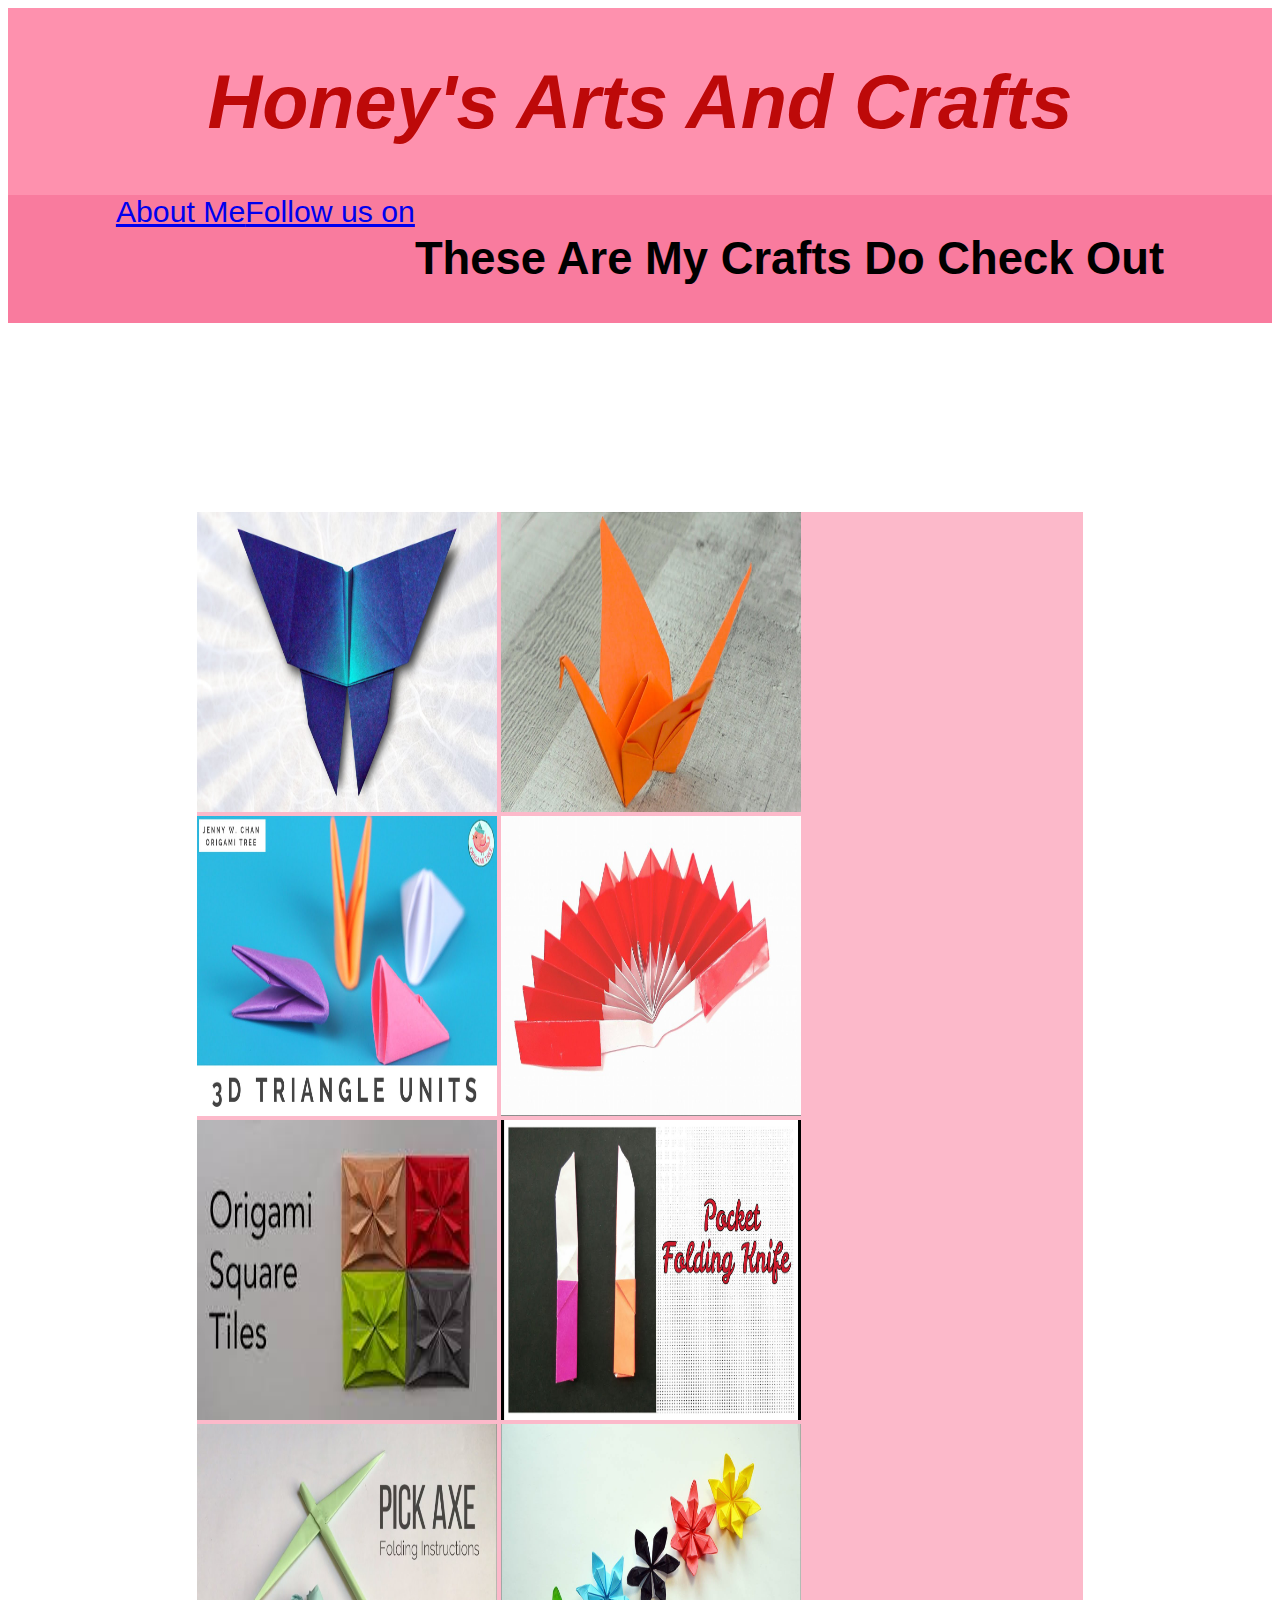
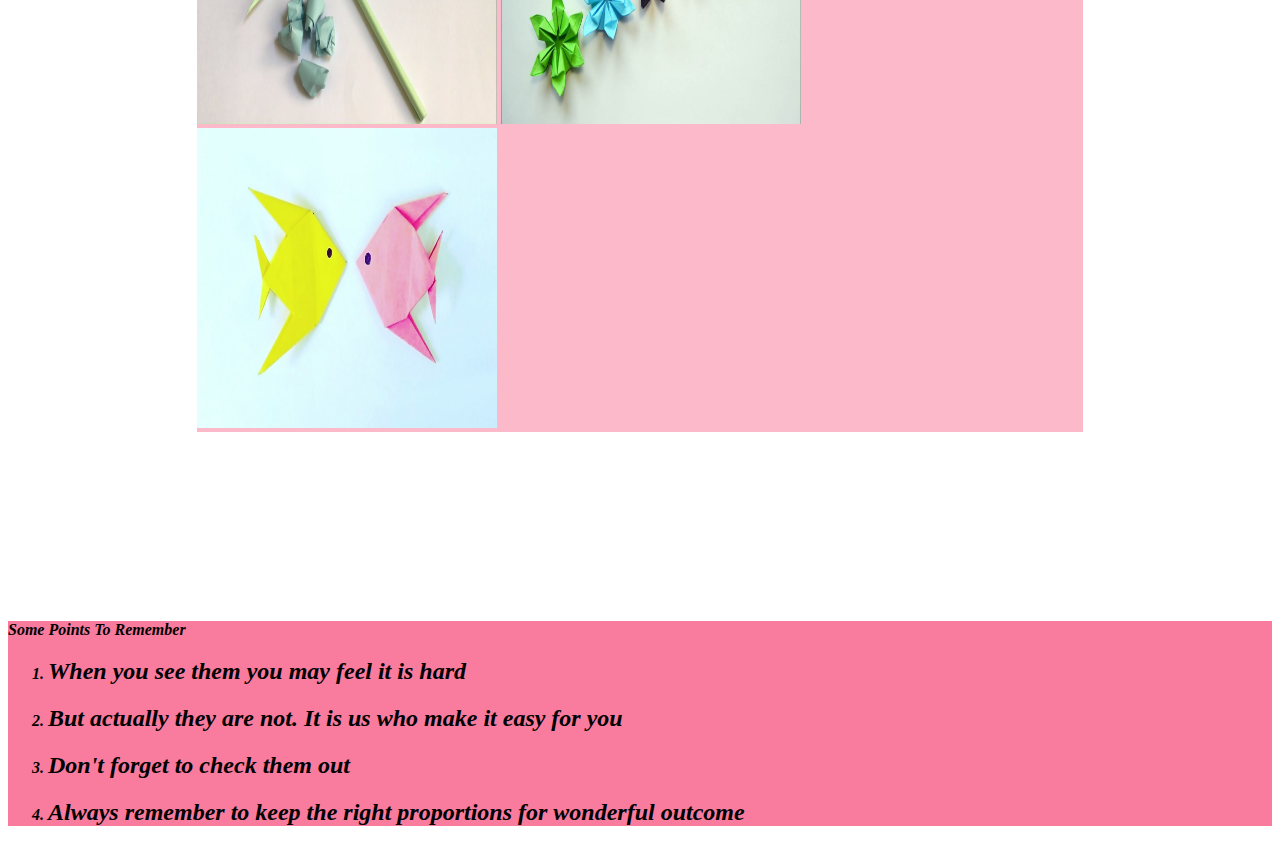
<file: index.html>
<!DOCTYPE html>
<html>
<head>
<title>This Honey's Portfolio</title> 
<link rel = "stylesheet"
type = "text/css"
href = "style.css">
</link>
</head>
<body>
    <div class = "header">
<h1>Honey's Arts And Crafts</h1>
</div>
<div class = "header1">
<a href="aboutMe.html">About Me</a>
<a href="followus.html">Follow us on</a>
<h2>These Are My Crafts Do Check Out </h2>
</div>   
<div class = "basic">
<A Href="https://www.youtube.com/watch?v=XWppAdgvEtI"><IMG Src="origami.jpg"width=300 height=300/></A>
<A Href="https://www.youtube.com/watch?v=H1pYMDY0qGk"><IMG Src="realorigami.jpg"width=300 height=300/></A>
<A Href="https://www.youtube.com/watch?v=W7NRDyt_Ods"><IMG Src="paperfold.jpg"width=300 height=300/></A>
<A Href="https://www.youtube.com/watch?v=cR-tFGVLOog"><IMG Src="paperfan.jpg"width=300 height=300/></A>
<A Href="https://www.youtube.com/watch?v=bSy9TuVRgdo"><IMG Src="papertile.jpg"width=300 height=300/></A>
<A Href="https://www.youtube.com/watch?v=Tzg45ORfleM"><IMG Src="paperknife.jpg"width=300 height=300/></A>
<A Href="https://www.youtube.com/watch?v=z8z28RDmcM8"><IMG Src="paperaxe.jpg"width=300 height=300/></A>
<A Href="https://www.youtube.com/watch?v=mkEt2K-MRmk"><IMG Src="paperflower.jpg"width=300 height=300/></A>
<A Href="https://www.youtube.com/watch?v=yGiC--e88mc"><IMG Src="fishpaper.jpg"width=300 height=300/></A>
</div>
<div class = "points">
<p><i>Some Points To Remember</i></p>
<ol>
 <li><h2>When you see them you may feel it is hard</h2></li>   
 <li><h2>But actually they are not. It is us who make it easy for you</h2></li>
 <li><h2>Don't forget to check them out</h2></li> 
 <li><h2>Always remember to keep the right proportions for wonderful outcome</h2></li>
</ol>
</div>

</body>

</html>
</file>
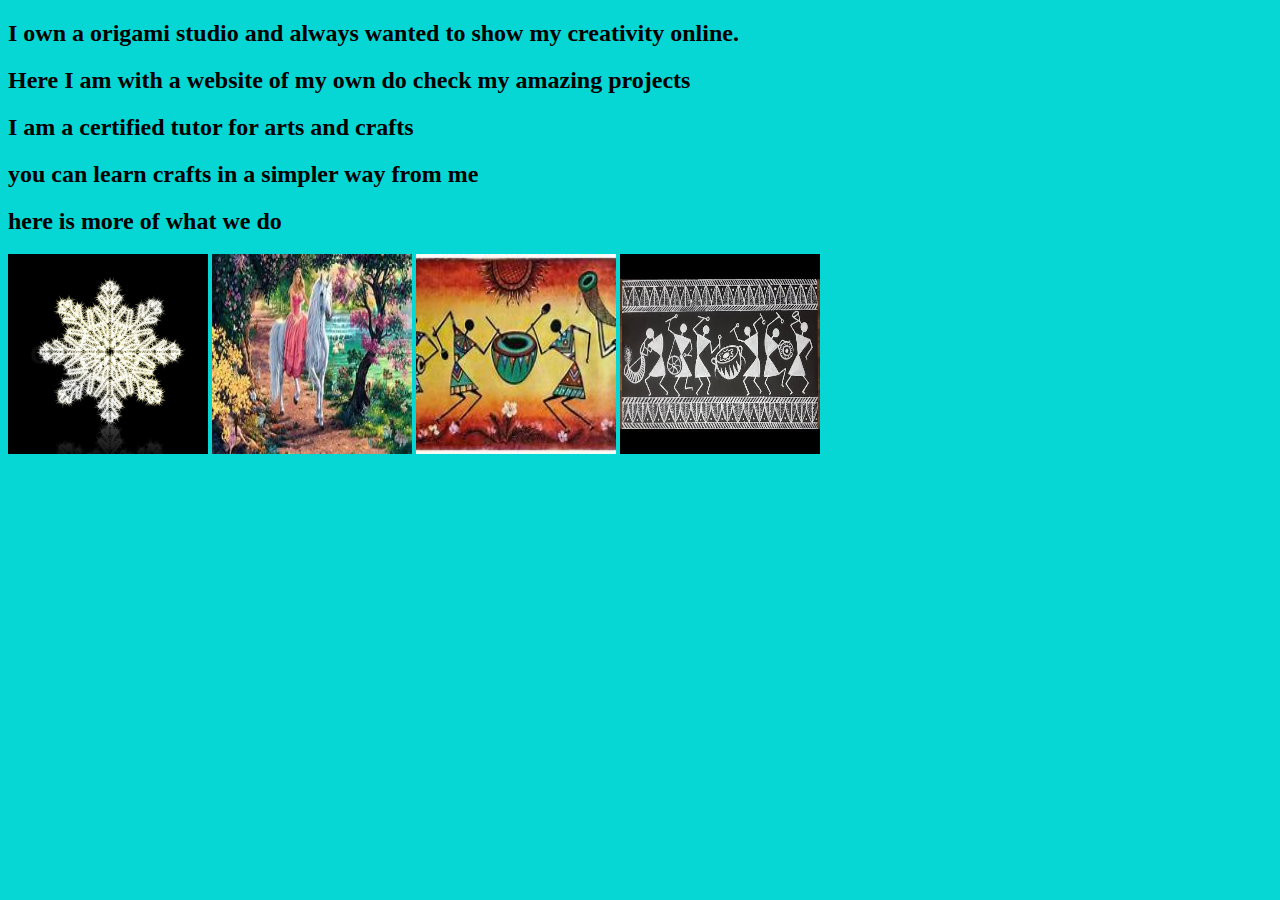
<file: aboutMe.html>
<!DOCTYPE html>
<html>
<head>
 <title>This Is About Me</title>
 <style>body{background-color: #07D7D4;}</style>   
</head>
<body>
<h2>I own a origami studio and always wanted to show my creativity online.</h2>
<h2>Here I am with a website of my own do check my amazing projects</h2>
<h2>I am a certified tutor for arts and crafts</h2>
<h2>you can learn crafts in a simpler way from me</h2>
<h2>here is more of what we do</h2>
<IMG src="snow.jpg"width= "200" height="200">
<IMG src="paint.jpg"width= "200" height="200">
 <IMG src="warli1.jpg"width= "200" height="200">
 <IMG src="warli2.jpg"width= "200" height="200">
   </html>
</file>
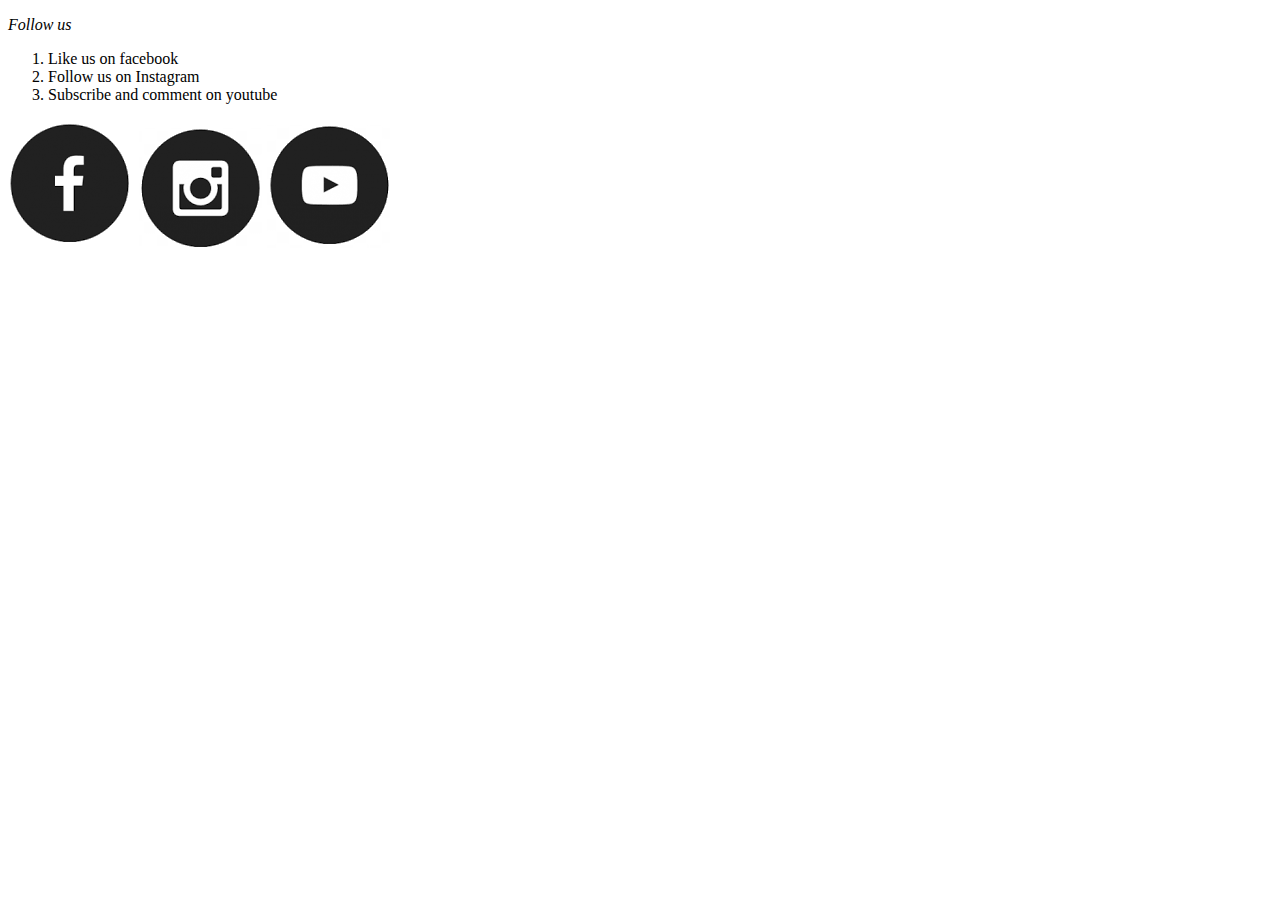
<file: followus.html>
<!DOCTYPE html>
<html>
<head>
<title>Follow us on</title>
</head>
<body>
    <p><i>Follow us</i></p>
    <ol>
     <li>Like us on facebook</li>   
     <li>Follow us on Instagram</li>
     <li>Subscribe and comment on youtube</li> 
     
    </ol>

    <A Href="#"><Img SRC="fb.png"/></A>
    <A Href="#"><Img SRC="insta.png"/></A>
    <A Href="#"><Img SRC="youtube.png"/></A>
</body>

</html>
</file>
<file: style.css>
h1{
color:rgb(189, 9, 9)
}

.basic{
background-color: #FCB9CA;
overflow-y: hidden;
margin: 5cm;
}

.header{
    background-color:#FE91AE;
    display:flex;
    justify-content: center;
    font-family: Verdana, Geneva, Tahoma, sans-serif;
    font-size: 1.0cm;
    font-style: italic;

}
.header1{
    background-color: #F97B9E;
    display:flex;
    justify-content: center;
    font-family: Verdana, Geneva, Tahoma, sans-serif;
    font-size: 0.8cm;

}

.points{
    background-color: #F97B9E;
    font-family: 'Times New Roman', Times, serif;
    font-style: italic;
    font-weight: 900;
}

.abheade{
background-color: #0ABB85;
}
.abbody{
 background-color: #07D7D4;
}
a:visited {
    color: #CE2F2B;
  }
</file>
